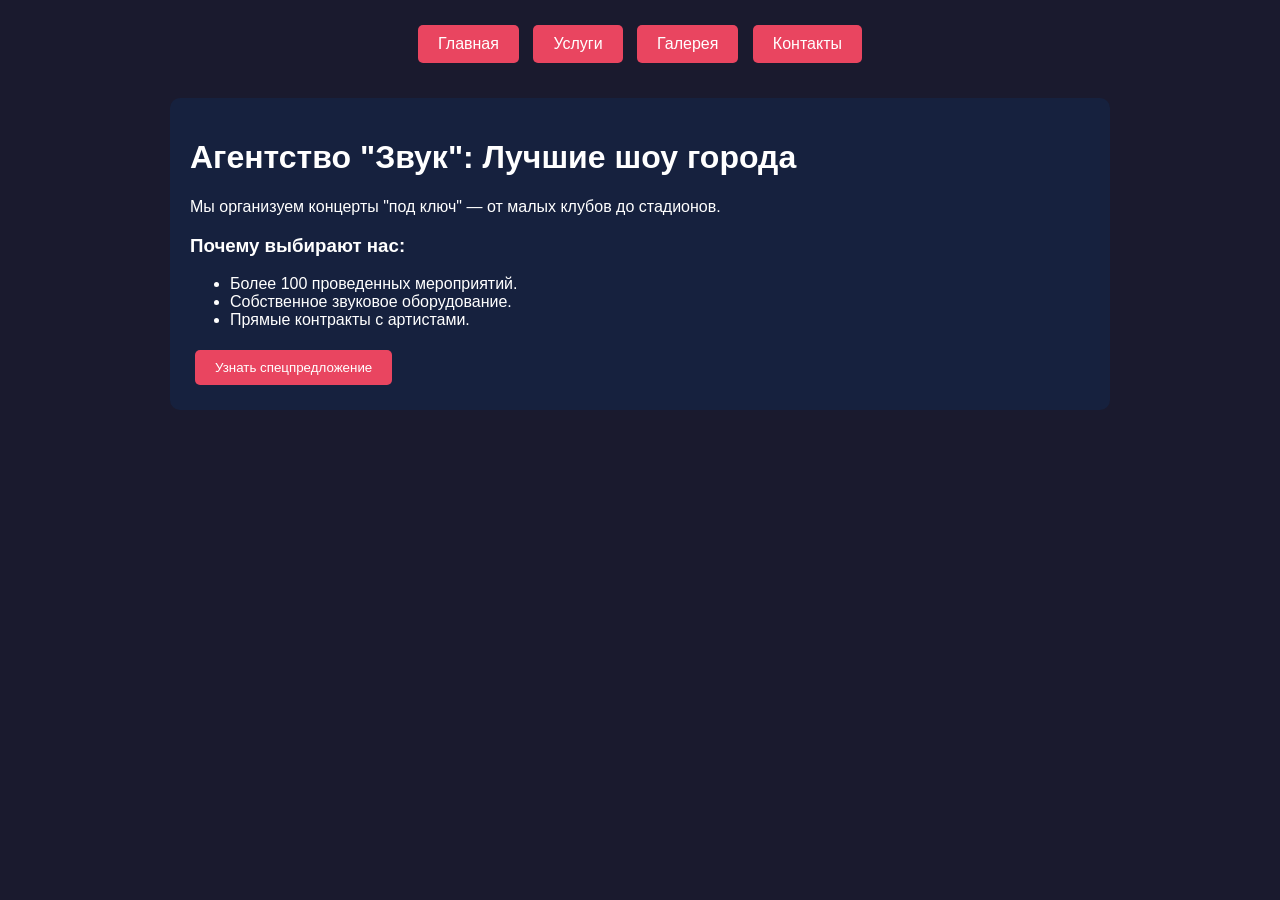
<file: index.html>
<!DOCTYPE html>
<html lang="ru">
<head>
    <meta charset="UTF-8">
    <meta name="viewport" content="width=device-width, initial-scale=1.0">
    <title>Концертное Агентство "Звук"</title>
    <link rel="stylesheet" href="style.css">
</head>
<body>
    <nav>
        <a href="index.html" class="nav-button">Главная</a>
        <a href="usligi.html" class="nav-button">Услуги</a>
        <a href="gallery.html" class="nav-button">Галерея</a>
        <a href="contacts.html" class="nav-button">Контакты</a>
    </nav>

    <div class="container">
        <h1>Агентство "Звук": Лучшие шоу города</h1>
        <p>Мы организуем концерты "под ключ" — от малых клубов до стадионов.</p>
        
        
        <h3>Почему выбирают нас:</h3>
        <ul>
            <li>Более 100 проведенных мероприятий.</li>
            <li>Собственное звуковое оборудование.</li>
            <li>Прямые контракты с артистами.</li>
        </ul>
        
        <!-- Кнопка со всплывающим окном -->
        <button onclick="showAlert()">Узнать спецпредложение</button>
    </div>

    <script>
        function showAlert() {
            alert("Только сегодня! Скидка 15% на организацию корпоратива при заказе через сайт.");
        }
    </script>
</body>
</html>
</file>
<file: style.css>
body {
    background-color: #1a1a2e; /* Темный фон, не белый */
    color: white;
    font-family: Arial, sans-serif;
    margin: 0;
    padding: 20px;
}

.container {
    max-width: 900px;
    margin: auto;
    background: #16213e;
    padding: 20px;
    border-radius: 10px;
}

nav {
    text-align: center;
    margin-bottom: 30px;
}

/* Стилизация ссылок под кнопки */
.nav-button, button {
    display: inline-block;
    background-color: #e94560;
    color: white;
    padding: 10px 20px;
    text-decoration: none;
    border-radius: 5px;
    margin: 5px;
    border: none;
    cursor: pointer;
    transition: 0.3s;
}

/* Эффект при наведении */
.nav-button:hover, button:hover {
    background-color: #ff2e63;
    transform: scale(1.05);
}

table {
    width: 100%;
    border-collapse: collapse;
    margin-top: 20px;
}

th, td {
    border: 1px solid #4e4e4e;
    padding: 12px;
    text-align: left;
}

img {
    max-width: 100%;
    border-radius: 8px;
    margin-top: 10px;
}

input, textarea {
    width: 100%;
    padding: 10px;
    margin: 10px 0;
    border-radius: 5px;
    border: none;
}
</file>
